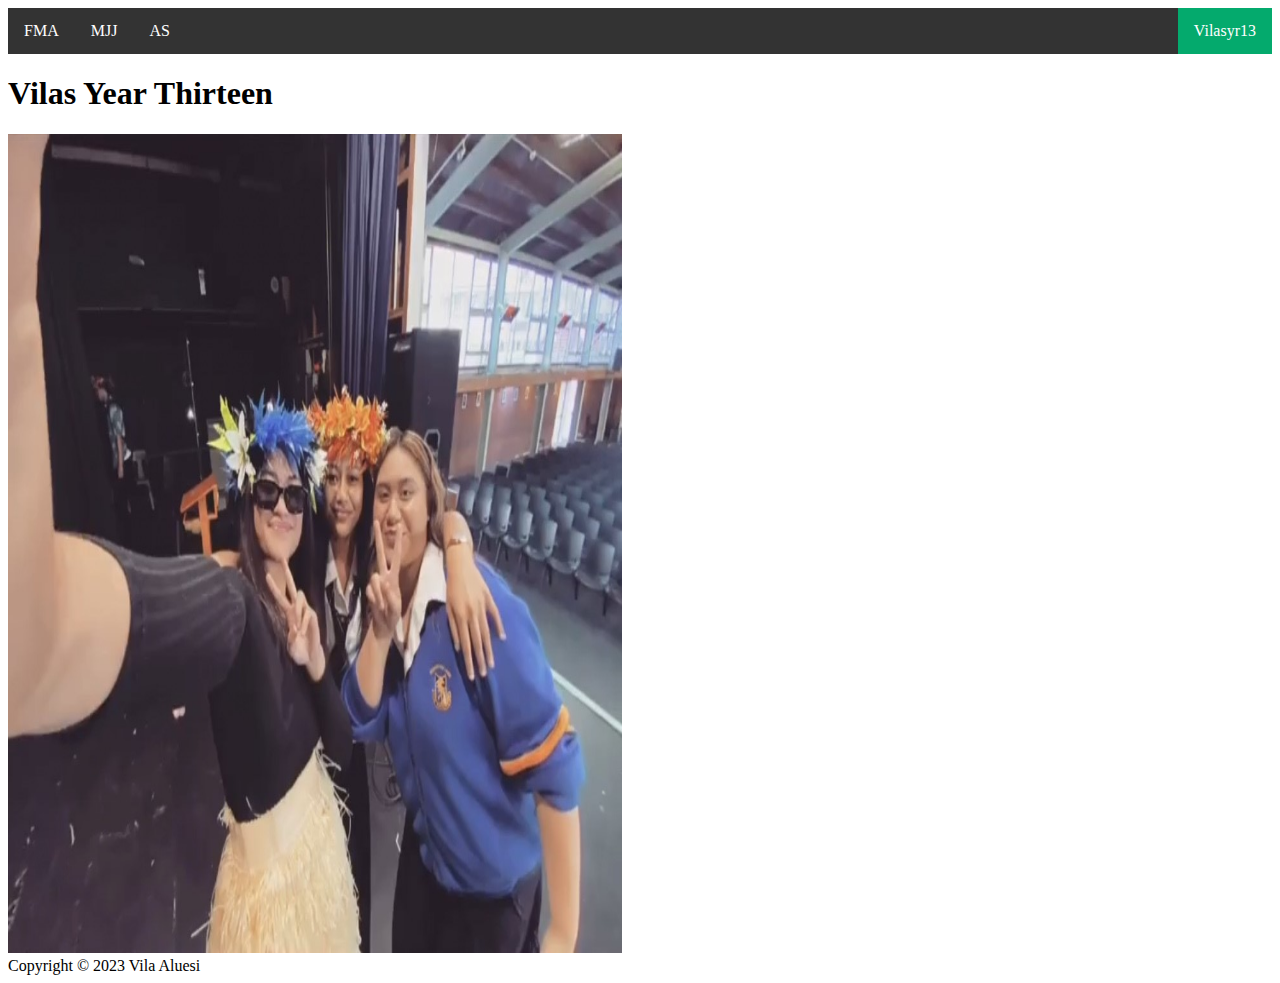
<file: vilasyear13/index.html>
<!DOCTYPE html>
<html>
<head>
<title>
vilasyr13
</title>
<link href="style.css" rel="stylesheet" type="text/css" />
</head>
<body>

<ul>
  <li><a href="fma.html">FMA</a></li>
  <li><a href="mjj.html">MJJ</a></li>
  <li><a href="as.html">AS</a></li>
  <li style="float:right"><a class="active" href="index.html">Vilasyr13</a></li>
</ul>


<h1> Vilas Year Thirteen</h1>

<img src="images/aug.meles.jpg" alt="tonganlanuageweek" width="614.4" height="819.2">
<source src="movie.mp4" type="video/mp4">
<footer>Copyright &copy 2023 Vila Aluesi</footer>
</body>
</html>
</file>
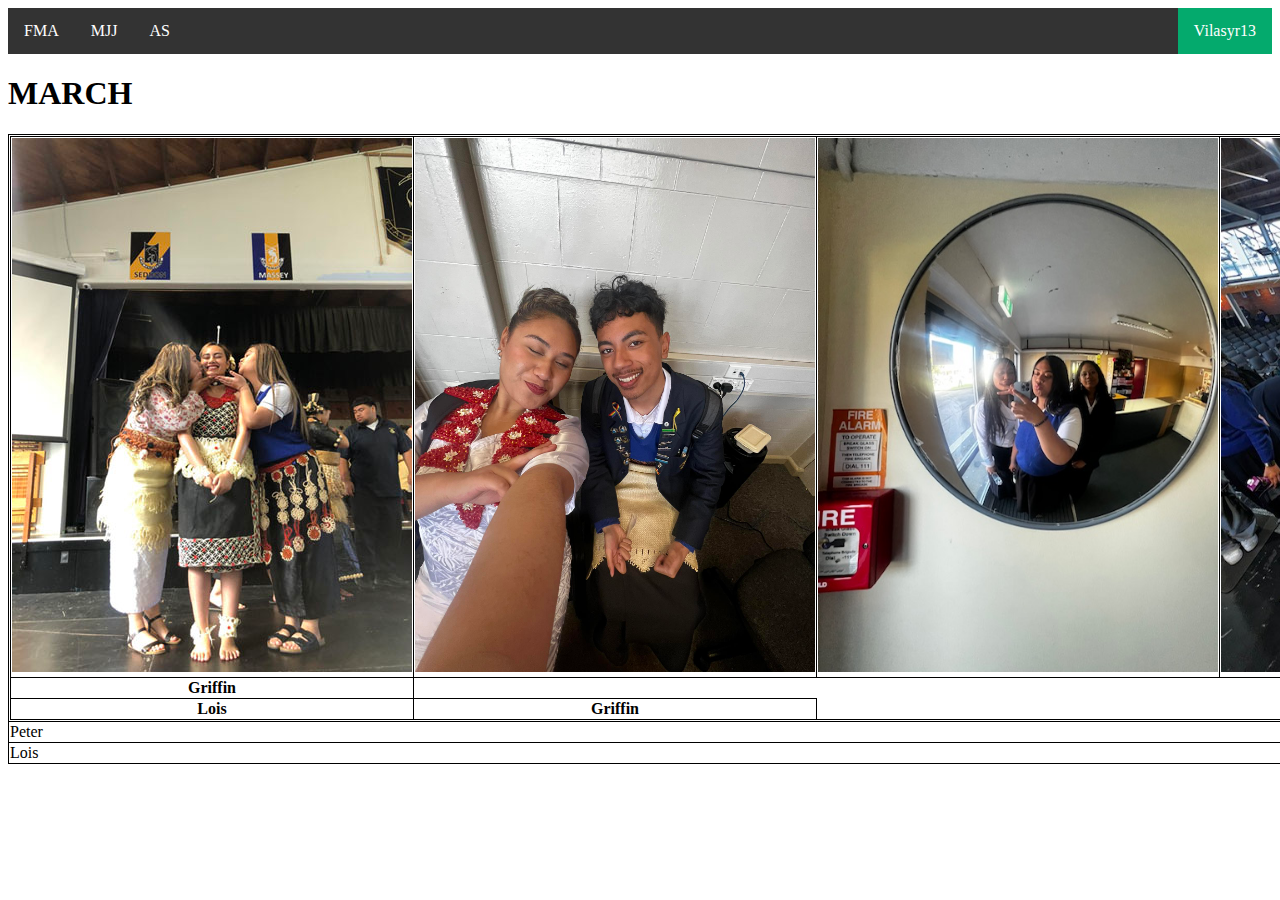
<file: vilasyear13/mjj.html>
<!DOCTYPE html>
<html>
<head>
<title>
fma
</title>
<link href="style.css" rel="stylesheet" type="text/css" />
</head>
<body>

<ul>
  <li><a href="fma.html">FMA</a></li>
  <li><a href="mjj.html">MJJ</a></li>
  <li><a href="as.html">AS</a></li>
  <li style="float:right"><a class="active" href="index.html">Vilasyr13</a></li>
</ul>


<h1> MARCH</h1>


<table>
  <tr>
    <th><table>
  <tr>
    <th> <img src="images/tlw2.jpg" alt="tonganlanuageweek" width="400" height="534"> </th>
    <th><img src="images/vita1.jpg" alt="tonganlanuageweek" width="400" height="534"></th>
    <th><img src="images/march1.jpg" alt="tonganlanuageweek" width="400" height="534"></th>
	<th><img src="images/excel1.jpg" alt="tonganlanuageweek" width="400" height="534"></th>
	<tr/>
    <td>Griffin</td>
  </tr>
  <tr>
    <td>Lois</td>
    <td>Griffin</td>
  </tr>
</table> </th>
    <th>Lastname</th>
  </tr>
  <tr>
    <td>Peter</td>
    <td>Griffin</td>
  </tr>
  <tr>
    <td>Lois</td>
    <td>Griffin</td>
  </tr>
</table>
</file>
<file: vilasyear13/style.css>
ul {
  list-style-type: none;
  margin: 0;
  padding: 0;
  overflow: hidden;
  background-color: #333;
}

li {
  float: left;
}

li a {
  display: block;
  color: white;
  text-align: center;
  padding: 14px 16px;
  text-decoration: none;
}

li a:hover:not(.active) {
  background-color: #111;
}

.active {
  background-color: #04AA6D;
}
table, th, td {
  border: 1px solid black;
  border-collapse: collapse;
}

table.center {
  margin-left: auto; 
  margin-right: auto;
}
</file>
